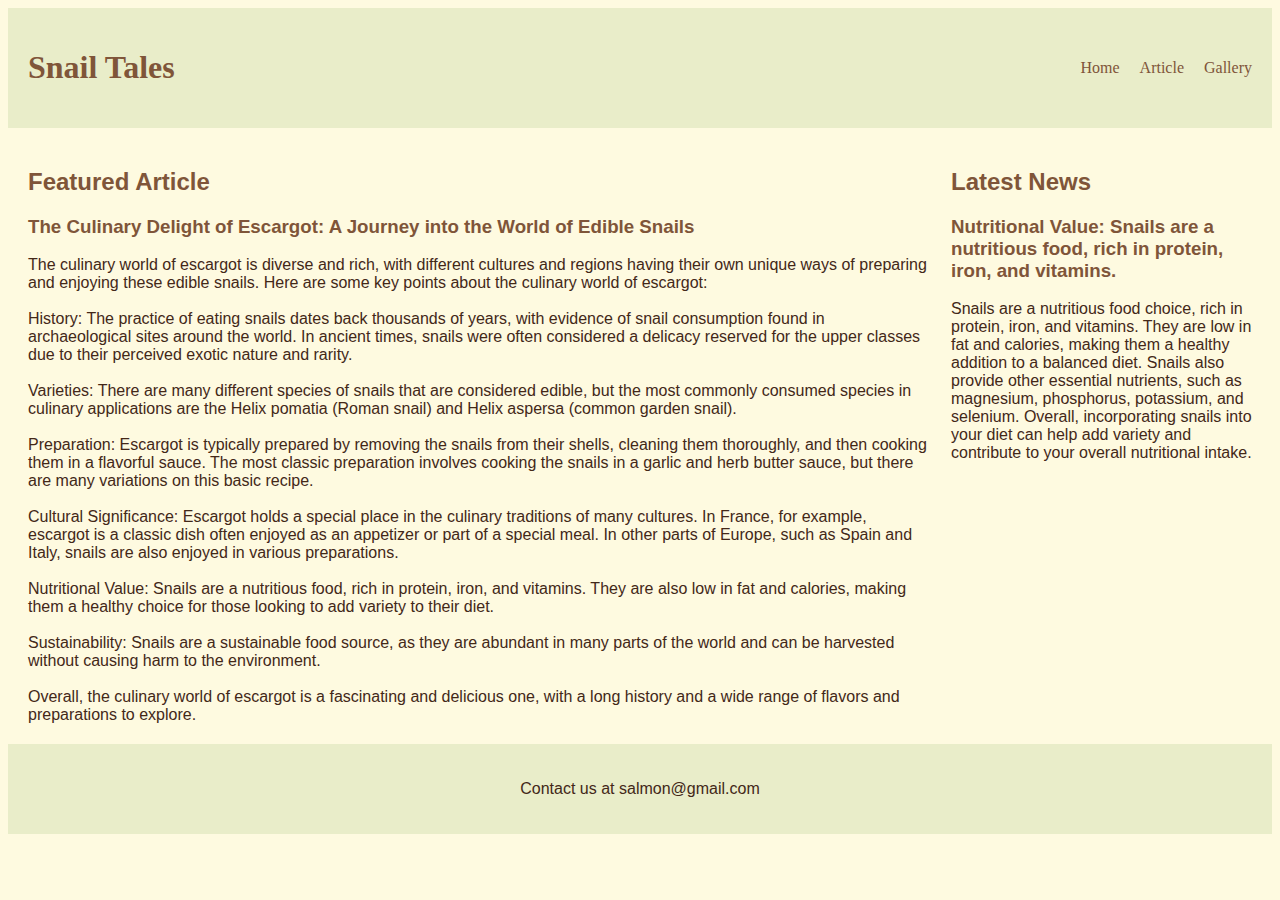
<file: index.html>
<!DOCTYPE html>
<html lang="en">
<head>
    <meta charset="UTF-8">
    <meta name="viewport" content="width=device-width, initial-scale=1.0">
    <title>Snail tales</title>
    <link rel="stylesheet" href="css/style.css">
</head>
<body>
    <header>
        <h1>Snail Tales</h1>
        <nav>
            <div class = "hamburger">☰</div>
            <ul>
                <li><a href = "index.html">Home</a></li>
                <li><a href = "article.html">Article</a></li>
                <li><a href = "gallery.html">Gallery</a></li>
            </ul>
        </nav>
    </header>
    
    <main>
        <section class = "featured-article">
            <h2>Featured Article</h2>
            <h3>The Culinary Delight of Escargot: A Journey into the World of Edible Snails</h3>
            The culinary world of escargot is diverse and rich, with different cultures and regions having their own unique ways of preparing and enjoying these edible snails. Here are some key points about the culinary world of escargot:
            <br><br>
            History: 
            The practice of eating snails dates back thousands of years, with evidence of snail consumption found in archaeological sites around the world. In ancient times, snails were often considered a delicacy reserved for the upper classes due to their perceived exotic nature and rarity.
            <br><br>
            Varieties: 
            There are many different species of snails that are considered edible, but the most commonly consumed species in culinary applications are the Helix pomatia (Roman snail) and Helix aspersa (common garden snail).
            <br><br>
            Preparation: 
            Escargot is typically prepared by removing the snails from their shells, cleaning them thoroughly, and then cooking them in a flavorful sauce. The most classic preparation involves cooking the snails in a garlic and herb butter sauce, but there are many variations on this basic recipe.
            <br><br>
            Cultural 
            Significance: Escargot holds a special place in the culinary traditions of many cultures. In France, for example, escargot is a classic dish often enjoyed as an appetizer or part of a special meal. In other parts of Europe, such as Spain and Italy, snails are also enjoyed in various preparations.
            <br><br>
            Nutritional Value: 
            Snails are a nutritious food, rich in protein, iron, and vitamins. They are also low in fat and calories, making them a healthy choice for those looking to add variety to their diet.
            <br><br>
            Sustainability: 
            Snails are a sustainable food source, as they are abundant in many parts of the world and can be harvested without causing harm to the environment.
            <br><br>
            Overall, the culinary world of escargot is a fascinating and delicious one, with a long history and a wide range of flavors and preparations to explore.
        </section>
        <section class = "latest-news">
            <h2>Latest News</h2>
            <h3>Nutritional Value: Snails are a nutritious food, rich in protein, iron, and vitamins.</h3>
            Snails are a nutritious food choice, rich in protein, iron, and vitamins. They are low in fat and calories, making them a healthy addition to a balanced diet. Snails also provide other essential nutrients, such as magnesium, phosphorus, potassium, and selenium. Overall, incorporating snails into your diet can help add variety and contribute to your overall nutritional intake.
        </section>
    </main>
    <script>
        document.querySelector('.hamburger').addEventListener('click',function() {
            document.querySelector('nav ul').classList.toggle('active');
        });
    </script>
    <footer>
        <p>Contact us at salmon@gmail.com</p>
    </footer>
</body>
</html>
</file>
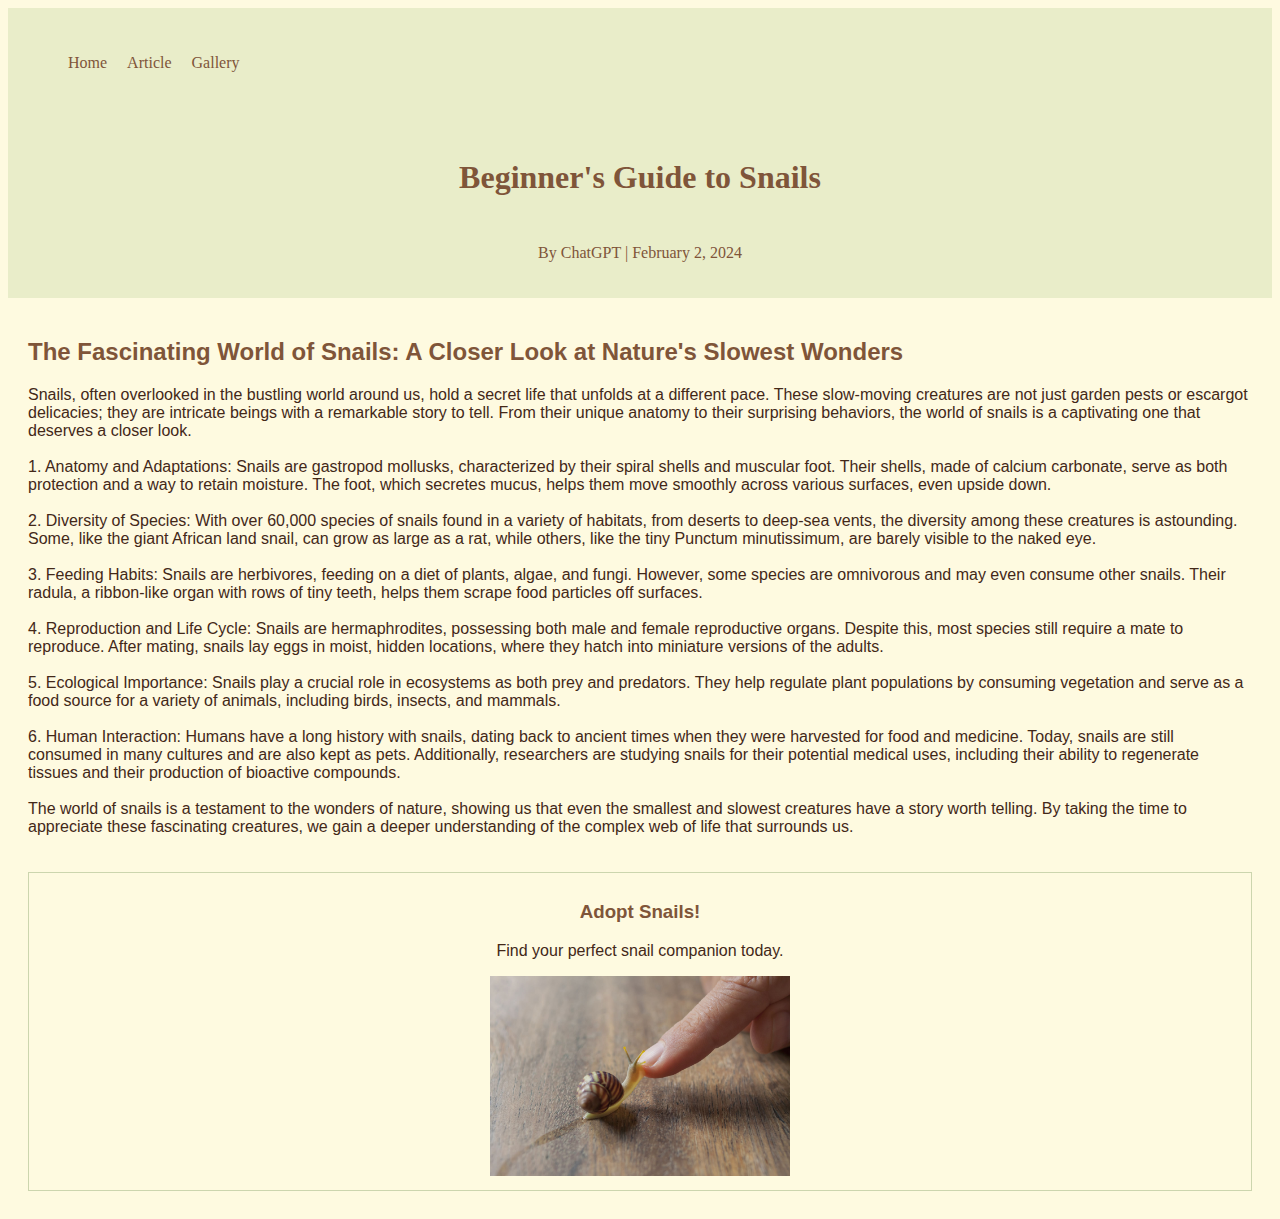
<file: article.html>
<!DOCTYPE html>
<html lang="en">
<head>
    <meta charset="UTF-8">
    <meta name="viewport" content="width=device-width, initial-scale=1.0">
    <title>Article Page</title>
    <link rel="stylesheet" href="css/style.css">
</head>
<body>
    <header>
        <nav>
            <div class = "hamburger">☰</div>
            <ul>
                <li><a href = "index.html">Home</a></li>
                <li><a href = "article.html">Article</a></li>
                <li><a href = "gallery.html">Gallery</a></li>
            </ul>
        </nav>
    </header>
    <header class = "article-header">
        <h1>Beginner's Guide to Snails</h1>
        <p>By ChatGPT | February 2, 2024</p>
    </header>

    <main class="article-content">
        <section>
            <h2>The Fascinating World of Snails: A Closer Look at Nature's Slowest Wonders</h2>
            <p>
                Snails, often overlooked in the bustling world around us, hold a secret life that unfolds at a different pace. These slow-moving creatures are not just garden pests or escargot delicacies; they are intricate beings with a remarkable story to tell. From their unique anatomy to their surprising behaviors, the world of snails is a captivating one that deserves a closer look.
                <br><br>
                1. Anatomy and Adaptations:
                Snails are gastropod mollusks, characterized by their spiral shells and muscular foot. Their shells, made of calcium carbonate, serve as both protection and a way to retain moisture. The foot, which secretes mucus, helps them move smoothly across various surfaces, even upside down.
                <br><br>
                2. Diversity of Species:
                With over 60,000 species of snails found in a variety of habitats, from deserts to deep-sea vents, the diversity among these creatures is astounding. Some, like the giant African land snail, can grow as large as a rat, while others, like the tiny Punctum minutissimum, are barely visible to the naked eye.
                <br><br>
                3. Feeding Habits:
                Snails are herbivores, feeding on a diet of plants, algae, and fungi. However, some species are omnivorous and may even consume other snails. Their radula, a ribbon-like organ with rows of tiny teeth, helps them scrape food particles off surfaces.
                <br><br>
                4. Reproduction and Life Cycle:
                Snails are hermaphrodites, possessing both male and female reproductive organs. Despite this, most species still require a mate to reproduce. After mating, snails lay eggs in moist, hidden locations, where they hatch into miniature versions of the adults.
                <br><br>
                5. Ecological Importance:
                Snails play a crucial role in ecosystems as both prey and predators. They help regulate plant populations by consuming vegetation and serve as a food source for a variety of animals, including birds, insects, and mammals.
                <br><br>
                6. Human Interaction:
                Humans have a long history with snails, dating back to ancient times when they were harvested for food and medicine. Today, snails are still consumed in many cultures and are also kept as pets. Additionally, researchers are studying snails for their potential medical uses, including their ability to regenerate tissues and their production of bioactive compounds.
                <br><br>
                The world of snails is a testament to the wonders of nature, showing us that even the smallest and slowest creatures have a story worth telling. By taking the time to appreciate these fascinating creatures, we gain a deeper understanding of the complex web of life that surrounds us.
            </p>
        </section>

        <aside class="sidebar">
            <section class="advertisement">
                <h3>Adopt Snails!</h3>
                <p>Find your perfect snail companion today.</p>
                <img src="snail4.jpg" alt="snail" width = 300px>
            </section>
        </aside>
    </main>
    <script>
        document.querySelector('.hamburger').addEventListener('click',function() {
            document.querySelector('nav ul').classList.toggle('active');
        });
    </script>

</body>

</html>
</file>
<file: css/style.css>
body {
    background-color: #fefae0;
    font-family: 'Lucida Sans', sans-serif;
    color:#432818;
}

header {
    background-color: #e9edc9;
    color:#7f5539;
    font-family: 'Georgia', serif;
    display:flex;
    justify-content:space-between;
    align-items:center;
    padding:20px;
}

h1,h2,h3 {
    color: #7f5539;
}

nav ul {
    list-style-type:none;
    display:flex;
    gap:20px;
}

nav a {
    font-family: 'Georgia',serif;
    text-decoration:none;
    color:#7f5539;
}

main {
    display:grid;
    grid-template-columns:3fr 1fr;
    gap:20px;
    padding:20px;
}


footer {
    display:flex;
    justify-content: center;
    align-items:center;
    padding:20px;
    background-color:#e9edc9;
}

.article-header {
    display:flex;
    flex-direction:column;
    align-items: center;
    gap:10px;
    padding:20px;
}

.article-content {
    display:grid;
    grid-template-columns:1fr;
    gap:20px;
    padding:20px;
}

.sidebar {
    display:flex;
    flex-direction:column;
    gap:10px;
}

.advertisement {
    padding:10px;
    border:1px solid #ccd5ae;
    text-align:center;
}

.slider {
    display:grid;
    padding:20px;
    gap:20px;
    margin:50px auto;
    width:50%;
}
/*
.photo-gallery {
    display:grid;
    grid-template-columns:repeat(auto-fit,minmax(200px,1fr));
    gap:20px; /*Spaces between photos
    padding:20px;
}
*/
.photo img {
    width:100%; /*Ensure images are fully reponsive within their containers*/
    height: auto; /*Maintains aspect ratio*/
}

.btn {
    border:none;
    outline:none;
    color:#fefae0;
    cursor:pointer;
    background:#d4a373;
    padding:10px 30px;
    font-size:20px;
    margin:10px auto;
}

.btn:hover {
    background:#bc6c25;
}

.gallery-controls {
    display:flex;
    justify-content:center;
    gap:10px;
    padding:20px;

}

nav {
    display:flex;
    justify-content:center; /*Center navigation items*/
    padding:10px 0;
}

nav ul {
    display:flex;
    list-style:none;
    gap: 20px; /*Adjust gap between navigation items*/
}

.hamburger {
    display:none;
    cursor:pointer;
    font-family: 'Georgia', serif;
    color:#bc6c25;
}

/*Hide regular navigation items on smaller screens*/
@media (max-width:768px) {
    .hamburger {
        display: block; /*Show hamburger menu*/
    }

    nav ul {
        flex-direction:column;
        display: none; /*initially hide navigation items*/
    }

    /*When clicking the hamburger menu, use javascript to toggle this class to display the items*/
    nav ul.active {
        display:flex; /*display navigation items in a column*/
    }
}
</file>
